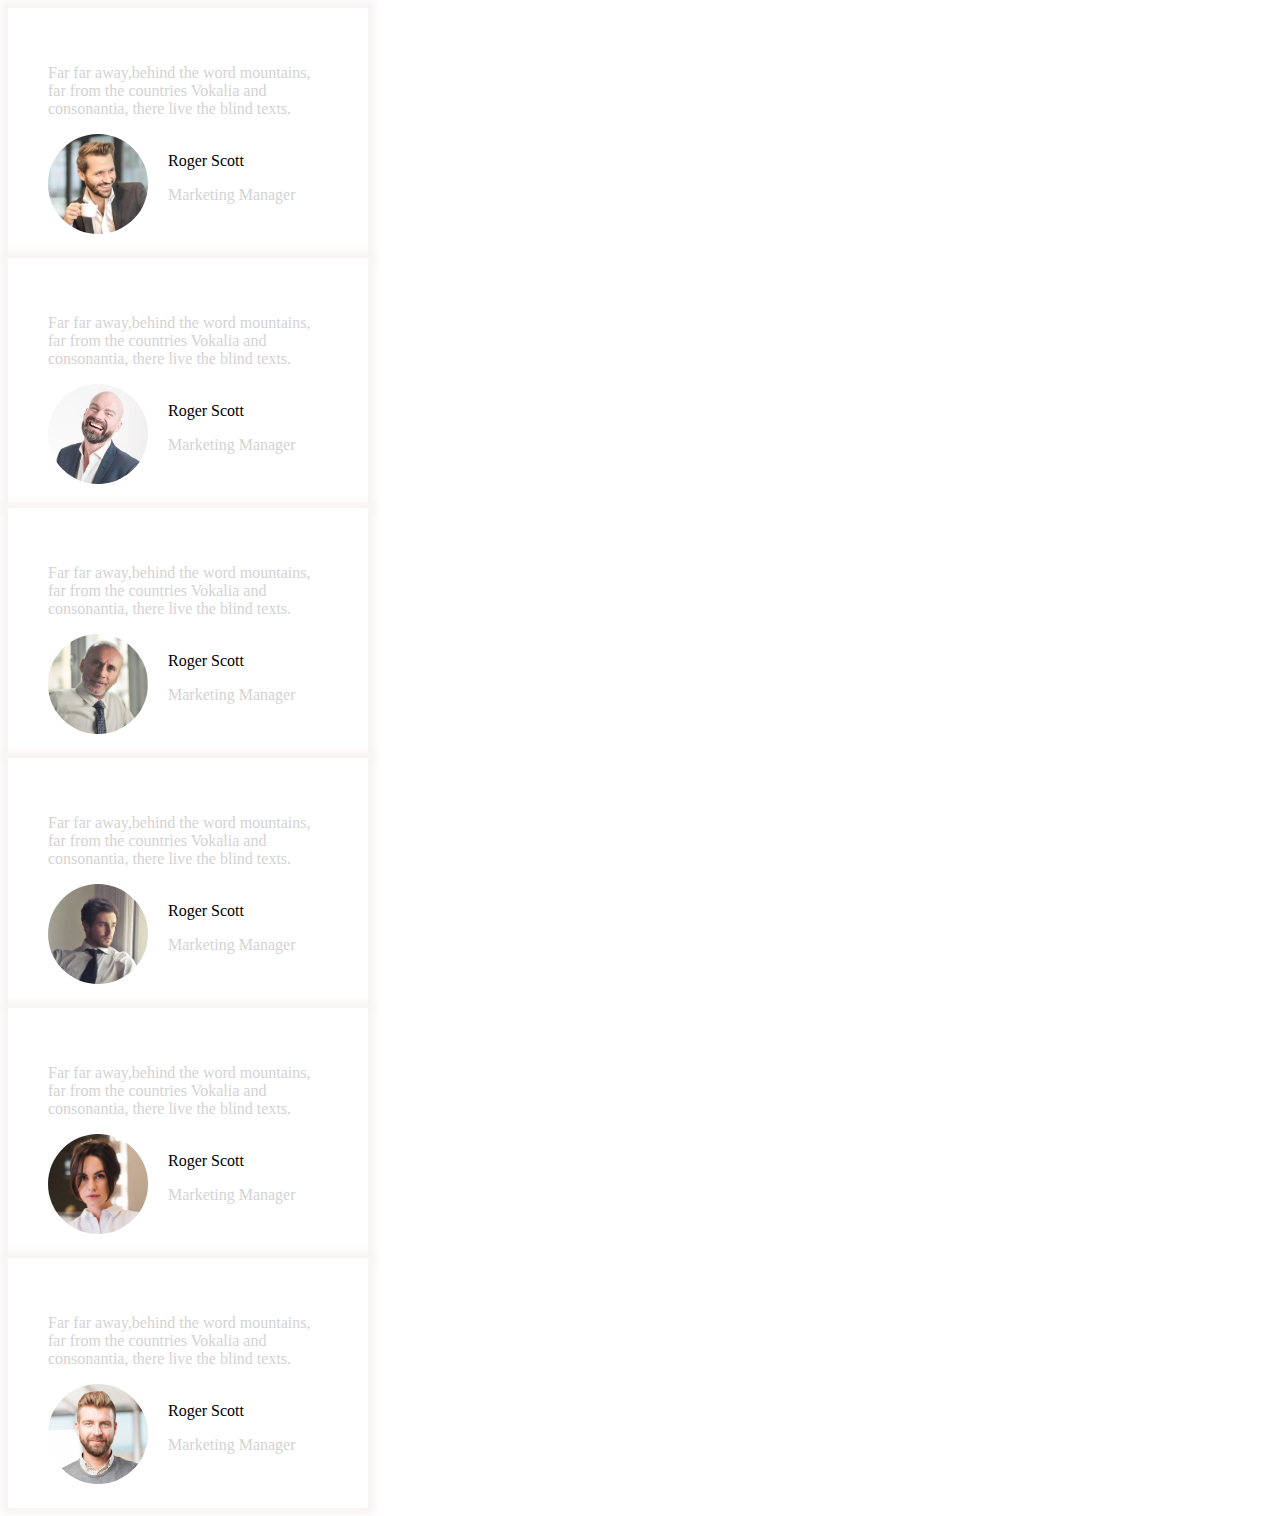
<file: Skillhunt website/card/card.html>
<!DOCTYPE html>
<html >
<head>
    <title>card</title>
    <link rel="stylesheet" href="card.css">
</head>
<body>
    <article class="happy-clients">
        <section class="happy-clients-card">
            <div>
                <p>Far far away,behind the word mountains, far from the countries Vokalia and consonantia, there live the blind texts.</p>
            </div>
            <div class="card-row">
                <div>
                    <img src="../image/person_1.jpg.webp" height="100px" width="100px" class="person-1">
                </div>
                <div>
                    <span class="card-person-name">Roger Scott</span>
                    <p>Marketing Manager</p>
                </div>
            </div>
        </section>
        <section class="happy-clients-card">
            <div>
                <p>Far far away,behind the word mountains, far from the countries Vokalia and consonantia, there live the blind
                    texts.</p>
            </div>
            <div class="card-row">
                <div>
                    <img src="../image/person_2.jpg.webp" height="100px" width="100px" class="person-1">
                </div>
                <div>
                    <span class="card-person-name">Roger Scott</span>
                    <p>Marketing Manager</p>
                </div>
            </div>
        </section>
        <section class="happy-clients-card">
            <div>
                <p>Far far away,behind the word mountains, far from the countries Vokalia and consonantia, there live the blind
                    texts.</p>
            </div>
            <div class="card-row">
                <div>
                    <img src="../image/person_3.jpg.webp" height="100px" width="100px" class="person-1">
                </div>
                <div>
                    <span class="card-person-name">Roger Scott</span>
                    <p>Marketing Manager</p>
                </div>
            </div>
        </section>
        <section class="happy-clients-card">
            <div>
                <p>Far far away,behind the word mountains, far from the countries Vokalia and consonantia, there live the blind
                    texts.</p>
            </div>
            <div class="card-row">
                <div>
                    <img src="../image/person_4.jpg.webp" height="100px" width="100px" class="person-1">
                </div>
                <div>
                    <span class="card-person-name">Roger Scott</span>
                    <p>Marketing Manager</p>
                </div>
            </div>
        </section>
        <section class="happy-clients-card">
            <div>
                <p>Far far away,behind the word mountains, far from the countries Vokalia and consonantia, there live the blind
                    texts.</p>
            </div>
            <div class="card-row">
                <div>
                    <img src="../image/person_5.jpg.webp" height="100px" width="100px" class="person-1">
                </div>
                <div>
                    <span class="card-person-name">Roger Scott</span>
                    <p>Marketing Manager</p>
                </div>
            </div>
        </section>
        <section class="happy-clients-card">
            <div>
                <p>Far far away,behind the word mountains, far from the countries Vokalia and consonantia, there live the blind
                    texts.</p>
            </div>
            <div class="card-row">
                <div>
                    <img src="../image/person_6.jpg.webp" height="100px" width="100px" class="person-1">
                </div>
                <div>
                    <span class="card-person-name">Roger Scott</span>
                    <p>Marketing Manager</p>
                </div>
            </div>
        </section>
    </article>
</body>
</html>
</file>
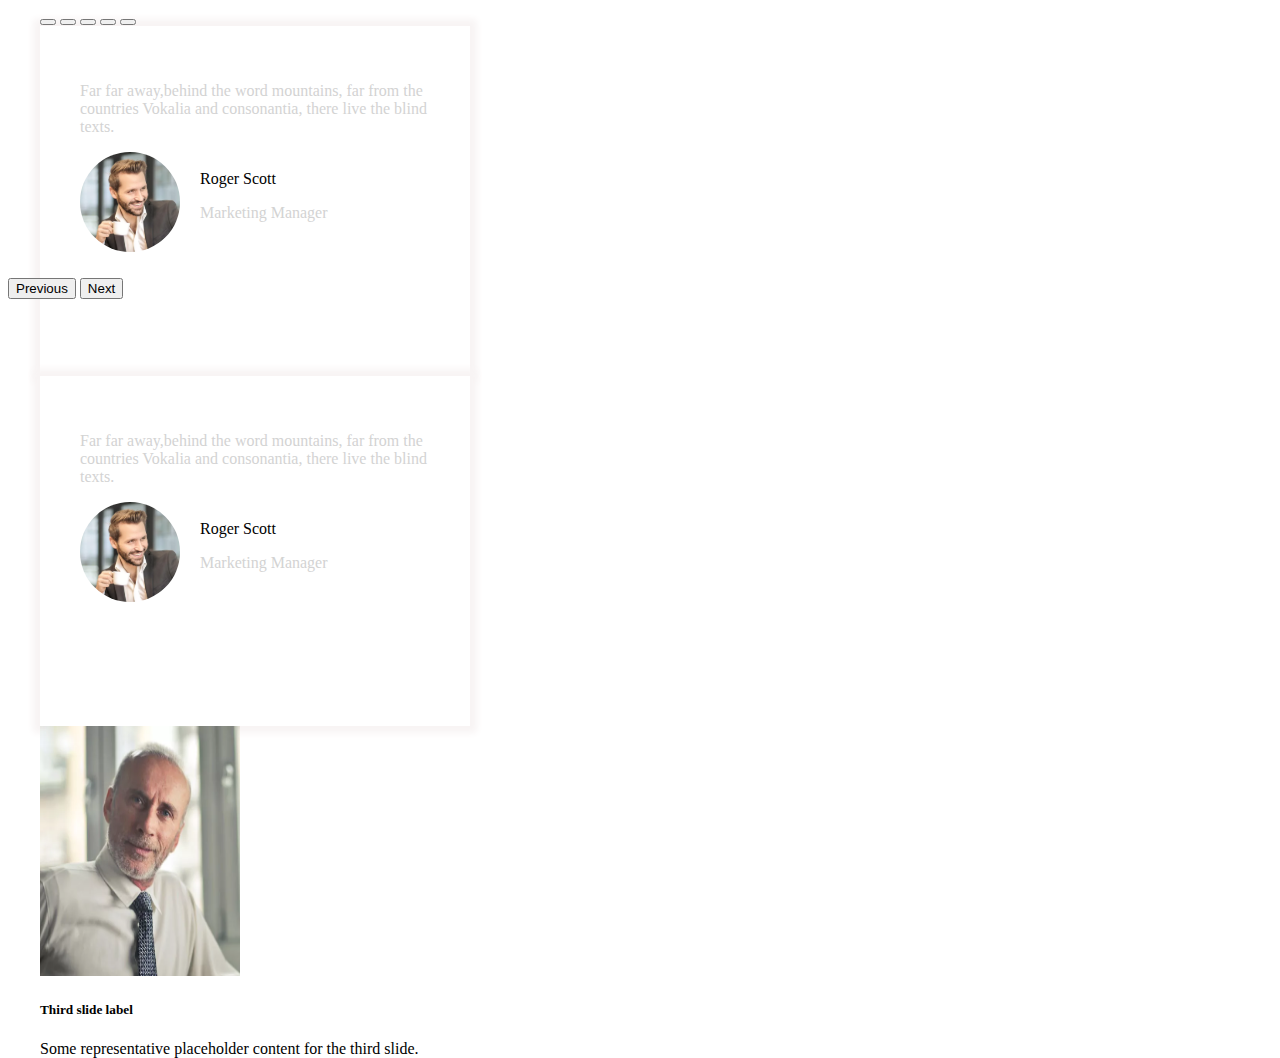
<file: Skillhunt website/carousel/car.html>
<!DOCTYPE html>
<html lang="en">
<head>
    <meta charset="UTF-8">
    <meta name="viewport" content="width=device-width, initial-scale=1.0">
    <title>Document</title>
    <link rel="stylesheet" href="car.css">
    <link href="https://cdn.jsdelivr.net/npm/bootstrap@5.1.3/dist/css/bootstrap.min.css" rel="stylesheet"integrity="sha384-1BmE4kWBq78iYhFldvKuhfTAU6auU8tT94WrHftjDbrCEXSU1oBoqyl2QvZ6jIW3" crossorigin="anonymous">
    <script src="https://cdn.jsdelivr.net/npm/bootstrap@5.1.3/dist/js/bootstrap.bundle.min.js"integrity="sha384-ka7Sk0Gln4gmtz2MlQnikT1wXgYsOg+OMhuP+IlRH9sENBO0LRn5q+8nbTov4+1p"crossorigin="anonymous"></script>
</head>
<body>
    <div id="carouselExampleDark" class="carousel carousel-dark slide" data-bs-ride="carousel">
        <div class="carousel-indicators">
            <button type="button" data-bs-target="#carouselExampleDark" data-bs-slide-to="0" class="active"
                aria-current="true" aria-label="Slide 1" class="btn"></button>
            <button type="button" data-bs-target="#carouselExampleDark" data-bs-slide-to="1" aria-label="Slide 2" class="btn"></button>
            <button type="button" data-bs-target="#carouselExampleDark" data-bs-slide-to="2" aria-label="Slide 3" class="btn"></button>
            <button type="button" data-bs-target="#carouselExampleDark" data-bs-slide-to="3" aria-label="Slide 4" class="btn"></button>
            <button type="button" data-bs-target="#carouselExampleDark" data-bs-slide-to="4" aria-label="Slide 5" class="btn"></button>
        </div>
        <div class="carousel-inner">
                <div class="carousel-item active" data-bs-interval="10000">
                    <div class="d-block w-100">
                    <section class="happy-clients-card">
                        <div>
                            <p>Far far away,behind the word mountains, far from the countries Vokalia and consonantia, there live the blind
                                texts.</p>
                        </div>
                        <div class="card-row">
                            <div>
                                <img src="../image/person_1.jpg.webp" height="100px" width="100px" class="person-1">
                            </div>
                            <div>
                                <span class="card-person-name">Roger Scott</span>
                                <p>Marketing Manager</p>
                            </div>
                        </div>
                    </section>
                    </div>
                </div>
                
            </div>
            <div class="carousel-item" data-bs-interval="2000">
            <div class="d-block w-100">
                <section class="happy-clients-card">
                    <div>
                        <p>Far far away,behind the word mountains, far from the countries Vokalia and consonantia, there live the
                            blind
                            texts.</p>
                    </div>
                    <div class="card-row">
                        <div>
                            <img src="../image/person_1.jpg.webp" height="100px" width="100px" class="person-1">
                        </div>
                        <div>
                            <span class="card-person-name">Roger Scott</span>
                            <p>Marketing Manager</p>
                        </div>
                    </div>
                </section>
            </div>
            </div>
            <div class="carousel-item">
                <img  src="../image/person_3.jpg.webp"class="d-block w-100" alt="..."width="200px" height="250px">
                <div class="carousel-caption d-none d-md-block">
                    <h5>Third slide label</h5>
                    <p>Some representative placeholder content for the third slide.</p>
                </div>
            </div>
        </div>
        <button class="carousel-control-prev" type="button" data-bs-target="#carouselExampleDark" data-bs-slide="prev">
            <!-- <span class="carousel-control-prev-icon" aria-hidden="true"></span> -->
            <span class="visually-hidden">Previous</span>
        </button>
        <button class="carousel-control-next" type="button" data-bs-target="#carouselExampleDark" data-bs-slide="next">
            <!-- <span class="carousel-control-next-icon" aria-hidden="true"></span> -->
            <span class="visually-hidden">Next</span>
        </button>
    </div>
</body>
</html>
</file>
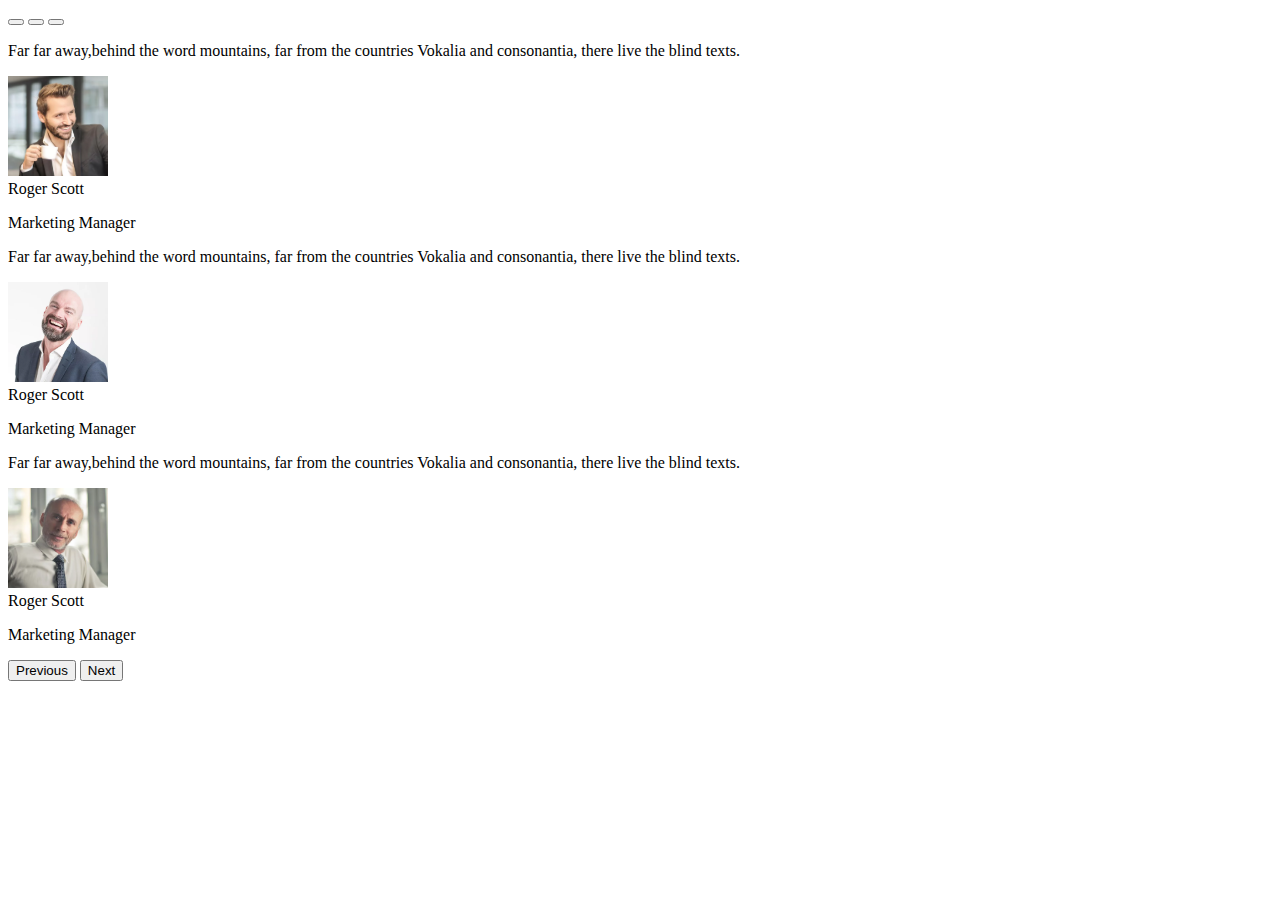
<file: Skillhunt website/new car/carhh.html>
<!DOCTYPE html>
<html lang="en">
<head>
    <meta charset="UTF-8">
    <meta name="viewport" content="width=device-width, initial-scale=1.0">
    <title>Document</title>
    <link href="https://cdn.jsdelivr.net/npm/bootstrap@5.1.3/dist/css/bootstrap.min.css" rel="stylesheet"
        integrity="sha384-1BmE4kWBq78iYhFldvKuhfTAU6auU8tT94WrHftjDbrCEXSU1oBoqyl2QvZ6jIW3" crossorigin="anonymous">
        <script src="https://cdn.jsdelivr.net/npm/bootstrap@5.1.3/dist/js/bootstrap.bundle.min.js"
            integrity="sha384-ka7Sk0Gln4gmtz2MlQnikT1wXgYsOg+OMhuP+IlRH9sENBO0LRn5q+8nbTov4+1p"
            crossorigin="anonymous"></script>
</head>
<body>
    <div id="carouselExampleIndicators" class="carousel slide" data-bs-ride="carousel">
        <div class="carousel-indicators">
            <button type="button" data-bs-target="#carouselExampleIndicators" data-bs-slide-to="0" class="active"
                aria-current="true" aria-label="Slide 1"></button>
            <button type="button" data-bs-target="#carouselExampleIndicators" data-bs-slide-to="1"
                aria-label="Slide 2"></button>
            <button type="button" data-bs-target="#carouselExampleIndicators" data-bs-slide-to="2"
                aria-label="Slide 3"></button>
        </div>
        <div class="carousel-inner">
            <div class="carousel-item active">
                <section class="happy-clients-card" class="d-block w-100" >
                    <div>
                        <p>Far far away,behind the word mountains, far from the countries Vokalia and consonantia, there live the blind
                            texts.</p>
                    </div>
                    <div class="card-row">
                        <div>
                            <img src="../image/person_1.jpg.webp" height="100px" width="100px" class="person-1">
                        </div>
                        <div>
                            <span class="card-person-name">Roger Scott</span>
                            <p>Marketing Manager</p>
                        </div>
                    </div>
                </section>
            </div>
            <div class="carousel-item">
                <section class="happy-clients-card" class="d-block w-100">
                    <div>
                        <p>Far far away,behind the word mountains, far from the countries Vokalia and consonantia, there live the blind
                            texts.</p>
                    </div>
                    <div class="card-row">
                        <div>
                            <img src="../image/person_2.jpg.webp" height="100px" width="100px" class="person-1">
                        </div>
                        <div>
                            <span class="card-person-name">Roger Scott</span>
                            <p>Marketing Manager</p>
                        </div>
                    </div>
                </section>
                
            </div>
            <div class="carousel-item">
                <section class="happy-clients-card"  class="d-block w-100">
                    <div>
                        <p>Far far away,behind the word mountains, far from the countries Vokalia and consonantia, there live the blind
                            texts.</p>
                    </div>
                    <div class="card-row">
                        <div>
                            <img src="../image/person_3.jpg.webp" height="100px" width="100px" class="person-1">
                        </div>
                        <div>
                            <span class="card-person-name">Roger Scott</span>
                            <p>Marketing Manager</p>
                        </div>
                    </div>
                </section>
            </div>
        </div>
        <button class="carousel-control-prev" type="button" data-bs-target="#carouselExampleIndicators"
            data-bs-slide="prev">
            <span class="carousel-control-prev-icon" aria-hidden="true"></span>
            <span class="visually-hidden">Previous</span>
        </button>
        <button class="carousel-control-next" type="button" data-bs-target="#carouselExampleIndicators"
            data-bs-slide="next">
            <span class="carousel-control-next-icon" aria-hidden="true"></span>
            <span class="visually-hidden">Next</span>
        </button>
    </div>
</body>
</html>
</file>
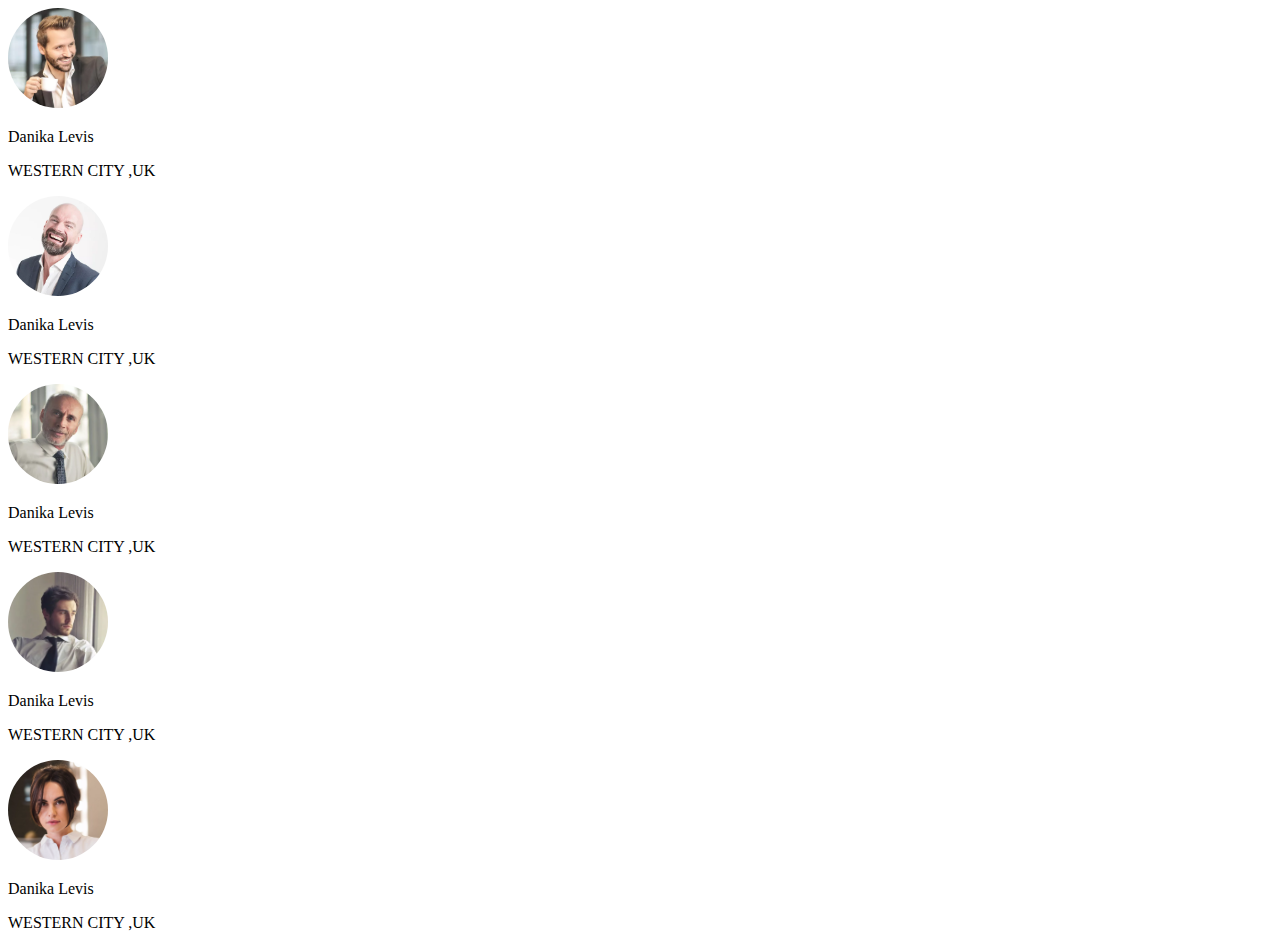
<file: Skillhunt website/sec-car/sec.html>
<!DOCTYPE html>
<html lang="en">

<head>
    <title>Document</title>
    <link rel="stylesheet" href="sec.css">
</head>

<body>
    <div>
        <img src="../image/person_1.jpg.webp" height="100px" width="100px" class="person-1">
        <p>Danika Levis</p>
        <p>WESTERN CITY ,UK</p>
    </div>
    <div>
        <img src="../image/person_2.jpg.webp" height="100px" width="100px" class="person-1">
        <p>Danika Levis</p>
        <p>WESTERN CITY ,UK</p>
    </div>
    <div>
        <img src="../image/person_3.jpg.webp" height="100px" width="100px" class="person-1">
        <p>Danika Levis</p>
        <p>WESTERN CITY ,UK</p>
    </div>
    <div>
        <img src="../image/person_4.jpg.webp" height="100px" width="100px" class="person-1">
        <p>Danika Levis</p>
        <p>WESTERN CITY ,UK</p>
    </div>
    <div>
        <img src="../image/person_5.jpg.webp" height="100px" width="100px" class="person-1">
        <p>Danika Levis</p>
        <p>WESTERN CITY ,UK</p>
    </div>
</body>

</html>
</file>
<file: Skillhunt website/card/card.css>
.happy-clients-card{
    height: 170px;
    width: 280px;
    background-color: white;
    padding: 40px;
    color: lightgray;
    box-shadow: 0 0 7px 7px rgb(248, 244, 244);
}
.person-1{
    border-radius: 50%;
}
.card-row{
    display: flex;
    align-items: center;
    gap: 20px;
}
.card-person-name{
    color: black;
}
</file>
<file: Skillhunt website/carousel/car.css>
.happy-clients-card {
  height: 270px;
  width: 350px;
  background-color: white;
  padding: 40px;
  color: lightgray;
  box-shadow: 0 0 7px 7px rgb(248, 244, 244);
}

.person-1 {
  border-radius: 50%;
}

.card-row {
  display: flex;
  align-items: center;
  gap: 20px;
}

.card-person-name {
  color: black;
}

/* .btn {
  width: 30px;
} */
.carousel {
  max-width: 1200px;
  width: 100%;
  height: 270px;
  margin: auto;
}
</file>
<file: Skillhunt website/sec-car/sec.css>
.person-1{
    border-radius: 50%;
}
</file>
